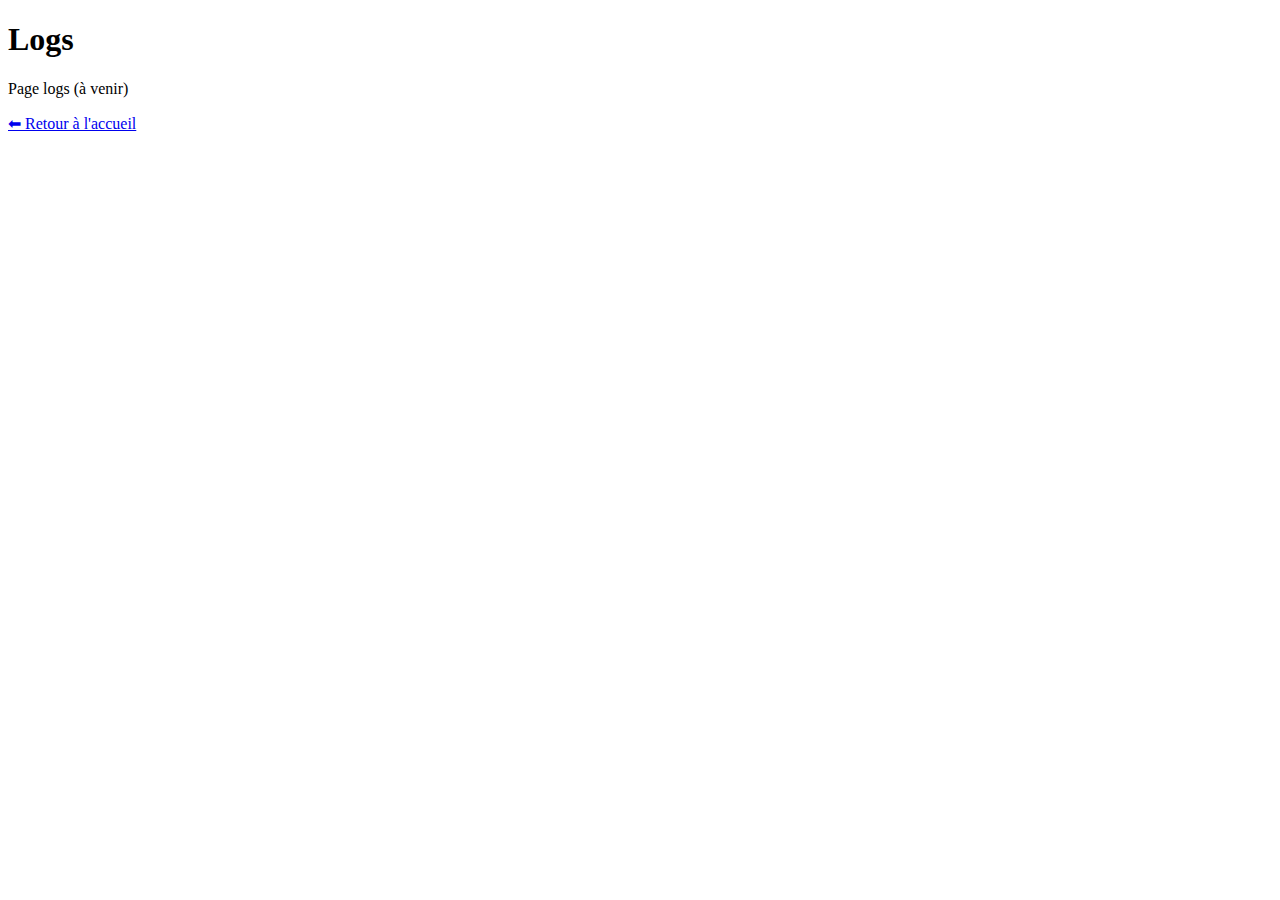
<file: web/log.html>
<!DOCTYPE html>
<html lang="fr">
<head>
    <meta charset="UTF-8">
    <title>Logs</title>
</head>
<body>

<h1>Logs</h1>
<p>Page logs (à venir)</p>

<a href="/">⬅ Retour à l'accueil</a>

</body>
</html>
</file>
